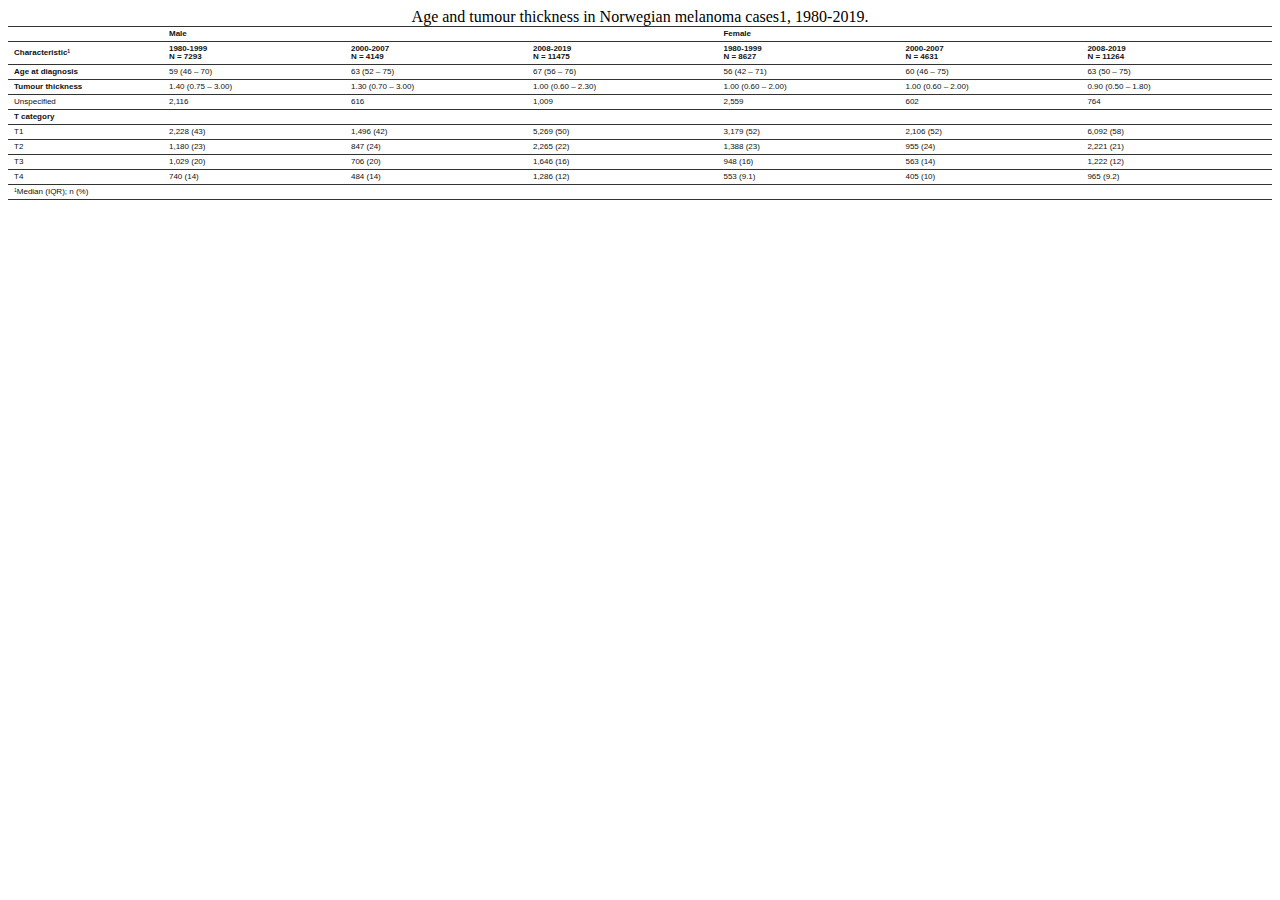
<file: Abstract/file15166183d8c2b.html>
<!DOCTYPE htm><html><head>
<meta http-equiv="Content-Type" content="text/html; charset=utf-8"/>
<meta name="viewport" content="width=device-width, initial-scale=1.0"/>
<title>
x
</title></head>
<body style="background-color:transparent;">
<style>.cl-0b5a5310{font-family:'Arial';font-size:8px;font-weight:bold;font-style:normal;text-decoration:none;color:rgba(17, 17, 17, 1.00);background-color:transparent;}.cl-0b5a5338{font-family:'Arial';font-size:5px;font-weight:bold;font-style:normal;text-decoration:none;color:rgba(17, 17, 17, 1.00);background-color:transparent;position: relative;bottom:2px;}.cl-0b5a5342{font-family:'Arial';font-size:8px;font-weight:normal;font-style:normal;text-decoration:none;color:rgba(17, 17, 17, 1.00);background-color:transparent;}.cl-0b5a534c{font-family:'Arial';font-size:5px;font-weight:normal;font-style:normal;text-decoration:none;color:rgba(17, 17, 17, 1.00);background-color:transparent;position: relative;bottom:2px;}.cl-0b5a7656{margin:0;text-align:left;border-bottom: 0 solid rgba(0, 0, 0, 1.00);border-top: 0 solid rgba(0, 0, 0, 1.00);border-left: 0 solid rgba(0, 0, 0, 1.00);border-right: 0 solid rgba(0, 0, 0, 1.00);padding-bottom:2px;padding-top:2px;padding-left:5px;padding-right:5px;line-height: 1.00;background-color:transparent;}.cl-0b5a7674{margin:0;text-align:left;border-bottom: 0 solid rgba(0, 0, 0, 1.00);border-top: 0 solid rgba(0, 0, 0, 1.00);border-left: 0 solid rgba(0, 0, 0, 1.00);border-right: 0 solid rgba(0, 0, 0, 1.00);padding-bottom:2px;padding-top:2px;padding-left:5px;padding-right:5px;line-height: 1.00;background-color:transparent;}.cl-0b5aadce{width:132px;background-color:transparent;vertical-align: middle;border-bottom: 1.00px solid rgba(51, 51, 51, 1.00);border-top: 0 solid rgba(0, 0, 0, 1.00);border-left: 0 solid rgba(0, 0, 0, 1.00);border-right: 0 solid rgba(0, 0, 0, 1.00);margin-bottom:0;margin-top:0;margin-left:0;margin-right:0;}.cl-0b5aade2{width:126px;background-color:transparent;vertical-align: middle;border-bottom: 1.00px solid rgba(51, 51, 51, 1.00);border-top: 0 solid rgba(0, 0, 0, 1.00);border-left: 0 solid rgba(0, 0, 0, 1.00);border-right: 0 solid rgba(0, 0, 0, 1.00);margin-bottom:0;margin-top:0;margin-left:0;margin-right:0;}.cl-0b5aadec{width:107px;background-color:transparent;vertical-align: top;border-bottom: 1.00px solid rgba(51, 51, 51, 1.00);border-top: 0 solid rgba(0, 0, 0, 1.00);border-left: 0 solid rgba(0, 0, 0, 1.00);border-right: 0 solid rgba(0, 0, 0, 1.00);margin-bottom:0;margin-top:0;margin-left:0;margin-right:0;}.cl-0b5aadf6{width:126px;background-color:transparent;vertical-align: middle;border-bottom: 1.00px solid rgba(51, 51, 51, 1.00);border-top: 1.00px solid rgba(51, 51, 51, 1.00);border-left: 0 solid rgba(0, 0, 0, 1.00);border-right: 0 solid rgba(0, 0, 0, 1.00);margin-bottom:0;margin-top:0;margin-left:0;margin-right:0;}.cl-0b5aae00{width:107px;background-color:transparent;vertical-align: top;border-bottom: 1.00px solid rgba(51, 51, 51, 1.00);border-top: 1.00px solid rgba(51, 51, 51, 1.00);border-left: 0 solid rgba(0, 0, 0, 1.00);border-right: 0 solid rgba(0, 0, 0, 1.00);margin-bottom:0;margin-top:0;margin-left:0;margin-right:0;}.cl-0b5aae0a{width:132px;background-color:transparent;vertical-align: middle;border-bottom: 1.00px solid rgba(51, 51, 51, 1.00);border-top: 1.00px solid rgba(51, 51, 51, 1.00);border-left: 0 solid rgba(0, 0, 0, 1.00);border-right: 0 solid rgba(0, 0, 0, 1.00);margin-bottom:0;margin-top:0;margin-left:0;margin-right:0;}.cl-0b5aae14{width:132px;background-color:transparent;vertical-align: middle;border-bottom: 1.00px solid rgba(51, 51, 51, 1.00);border-top: 1.00px solid rgba(51, 51, 51, 1.00);border-left: 0 solid rgba(0, 0, 0, 1.00);border-right: 0 solid rgba(0, 0, 0, 1.00);margin-bottom:0;margin-top:0;margin-left:0;margin-right:0;}.cl-0b5aae15{width:126px;background-color:transparent;vertical-align: middle;border-bottom: 1.00px solid rgba(51, 51, 51, 1.00);border-top: 1.00px solid rgba(51, 51, 51, 1.00);border-left: 0 solid rgba(0, 0, 0, 1.00);border-right: 0 solid rgba(0, 0, 0, 1.00);margin-bottom:0;margin-top:0;margin-left:0;margin-right:0;}.cl-0b5aae1e{width:107px;background-color:transparent;vertical-align: top;border-bottom: 1.00px solid rgba(51, 51, 51, 1.00);border-top: 1.00px solid rgba(51, 51, 51, 1.00);border-left: 0 solid rgba(0, 0, 0, 1.00);border-right: 0 solid rgba(0, 0, 0, 1.00);margin-bottom:0;margin-top:0;margin-left:0;margin-right:0;}.cl-0b5aae28{width:107px;background-color:transparent;vertical-align: top;border-bottom: 1.00px solid rgba(51, 51, 51, 1.00);border-top: 1.00px solid rgba(51, 51, 51, 1.00);border-left: 0 solid rgba(0, 0, 0, 1.00);border-right: 0 solid rgba(0, 0, 0, 1.00);margin-bottom:0;margin-top:0;margin-left:0;margin-right:0;}.cl-0b5aae32{width:126px;background-color:transparent;vertical-align: middle;border-bottom: 1.00px solid rgba(51, 51, 51, 1.00);border-top: 1.00px solid rgba(51, 51, 51, 1.00);border-left: 0 solid rgba(0, 0, 0, 1.00);border-right: 0 solid rgba(0, 0, 0, 1.00);margin-bottom:0;margin-top:0;margin-left:0;margin-right:0;}.cl-0b5aae3c{width:132px;background-color:transparent;vertical-align: middle;border-bottom: 1.00px solid rgba(51, 51, 51, 1.00);border-top: 1.00px solid rgba(51, 51, 51, 1.00);border-left: 0 solid rgba(0, 0, 0, 1.00);border-right: 0 solid rgba(0, 0, 0, 1.00);margin-bottom:0;margin-top:0;margin-left:0;margin-right:0;}.cl-0b5aae3d{width:126px;background-color:transparent;vertical-align: middle;border-bottom: 1.00px solid rgba(51, 51, 51, 1.00);border-top: 0 solid rgba(0, 0, 0, 1.00);border-left: 0 solid rgba(0, 0, 0, 1.00);border-right: 0 solid rgba(0, 0, 0, 1.00);margin-bottom:0;margin-top:0;margin-left:0;margin-right:0;}.cl-0b5aae46{width:107px;background-color:transparent;vertical-align: middle;border-bottom: 1.00px solid rgba(51, 51, 51, 1.00);border-top: 0 solid rgba(0, 0, 0, 1.00);border-left: 0 solid rgba(0, 0, 0, 1.00);border-right: 0 solid rgba(0, 0, 0, 1.00);margin-bottom:0;margin-top:0;margin-left:0;margin-right:0;}.cl-0b5aae50{width:132px;background-color:transparent;vertical-align: middle;border-bottom: 1.00px solid rgba(51, 51, 51, 1.00);border-top: 0 solid rgba(0, 0, 0, 1.00);border-left: 0 solid rgba(0, 0, 0, 1.00);border-right: 0 solid rgba(0, 0, 0, 1.00);margin-bottom:0;margin-top:0;margin-left:0;margin-right:0;}.cl-0b5aae51{width:107px;background-color:transparent;vertical-align: middle;border-bottom: 1.00px solid rgba(51, 51, 51, 1.00);border-top: 1.00px solid rgba(51, 51, 51, 1.00);border-left: 0 solid rgba(0, 0, 0, 1.00);border-right: 0 solid rgba(0, 0, 0, 1.00);margin-bottom:0;margin-top:0;margin-left:0;margin-right:0;}.cl-0b5aae5a{width:126px;background-color:transparent;vertical-align: middle;border-bottom: 1.00px solid rgba(51, 51, 51, 1.00);border-top: 1.00px solid rgba(51, 51, 51, 1.00);border-left: 0 solid rgba(0, 0, 0, 1.00);border-right: 0 solid rgba(0, 0, 0, 1.00);margin-bottom:0;margin-top:0;margin-left:0;margin-right:0;}.cl-0b5aae64{width:132px;background-color:transparent;vertical-align: middle;border-bottom: 1.00px solid rgba(51, 51, 51, 1.00);border-top: 1.00px solid rgba(51, 51, 51, 1.00);border-left: 0 solid rgba(0, 0, 0, 1.00);border-right: 0 solid rgba(0, 0, 0, 1.00);margin-bottom:0;margin-top:0;margin-left:0;margin-right:0;}.cl-0b5aae6e{width:126px;background-color:transparent;vertical-align: middle;border-bottom: 1.00px solid rgba(51, 51, 51, 1.00);border-top: 1.00px solid rgba(51, 51, 51, 1.00);border-left: 0 solid rgba(0, 0, 0, 1.00);border-right: 0 solid rgba(0, 0, 0, 1.00);margin-bottom:0;margin-top:0;margin-left:0;margin-right:0;}.cl-0b5aae78{width:132px;background-color:transparent;vertical-align: middle;border-bottom: 1.00px solid rgba(51, 51, 51, 1.00);border-top: 1.00px solid rgba(51, 51, 51, 1.00);border-left: 0 solid rgba(0, 0, 0, 1.00);border-right: 0 solid rgba(0, 0, 0, 1.00);margin-bottom:0;margin-top:0;margin-left:0;margin-right:0;}.cl-0b5aae79{width:107px;background-color:transparent;vertical-align: middle;border-bottom: 1.00px solid rgba(51, 51, 51, 1.00);border-top: 1.00px solid rgba(51, 51, 51, 1.00);border-left: 0 solid rgba(0, 0, 0, 1.00);border-right: 0 solid rgba(0, 0, 0, 1.00);margin-bottom:0;margin-top:0;margin-left:0;margin-right:0;}</style><table style='table-layout:auto;border-collapse:collapse;width:100%;'><caption>Age and tumour thickness in Norwegian melanoma cases1, 1980-2019.</caption><thead><tr style="overflow-wrap:break-word;"><td class="cl-0b5aae51"><p class="cl-0b5a7656"><span class="cl-0b5a5310"> </span></p></td><td  colspan="3"class="cl-0b5aae5a"><p class="cl-0b5a7656"><span class="cl-0b5a5310">Male</span></p></td><td  colspan="3"class="cl-0b5aae5a"><p class="cl-0b5a7656"><span class="cl-0b5a5310">Female</span></p></td></tr><tr style="overflow-wrap:break-word;"><td class="cl-0b5aae79"><p class="cl-0b5a7656"><span class="cl-0b5a5310">Characteristic</span><span class="cl-0b5a5338">1</span></p></td><td class="cl-0b5aae6e"><p class="cl-0b5a7656"><span class="cl-0b5a5310">1980-1999<br>N = 7293</span></p></td><td class="cl-0b5aae6e"><p class="cl-0b5a7656"><span class="cl-0b5a5310">2000-2007<br>N = 4149</span></p></td><td class="cl-0b5aae78"><p class="cl-0b5a7656"><span class="cl-0b5a5310">2008-2019<br>N = 11475</span></p></td><td class="cl-0b5aae6e"><p class="cl-0b5a7656"><span class="cl-0b5a5310">1980-1999<br>N = 8627</span></p></td><td class="cl-0b5aae6e"><p class="cl-0b5a7656"><span class="cl-0b5a5310">2000-2007<br>N = 4631</span></p></td><td class="cl-0b5aae78"><p class="cl-0b5a7656"><span class="cl-0b5a5310">2008-2019<br>N = 11264</span></p></td></tr></thead><tbody><tr style="overflow-wrap:break-word;"><td class="cl-0b5aadec"><p class="cl-0b5a7674"><span class="cl-0b5a5310">Age at diagnosis</span></p></td><td class="cl-0b5aade2"><p class="cl-0b5a7656"><span class="cl-0b5a5342">59 (46 – 70)</span></p></td><td class="cl-0b5aade2"><p class="cl-0b5a7656"><span class="cl-0b5a5342">63 (52 – 75)</span></p></td><td class="cl-0b5aadce"><p class="cl-0b5a7656"><span class="cl-0b5a5342">67 (56 – 76)</span></p></td><td class="cl-0b5aade2"><p class="cl-0b5a7656"><span class="cl-0b5a5342">56 (42 – 71)</span></p></td><td class="cl-0b5aade2"><p class="cl-0b5a7656"><span class="cl-0b5a5342">60 (46 – 75)</span></p></td><td class="cl-0b5aadce"><p class="cl-0b5a7656"><span class="cl-0b5a5342">63 (50 – 75)</span></p></td></tr><tr style="overflow-wrap:break-word;"><td class="cl-0b5aae00"><p class="cl-0b5a7674"><span class="cl-0b5a5310">Tumour thickness</span></p></td><td class="cl-0b5aadf6"><p class="cl-0b5a7656"><span class="cl-0b5a5342">1.40 (0.75 – 3.00)</span></p></td><td class="cl-0b5aadf6"><p class="cl-0b5a7656"><span class="cl-0b5a5342">1.30 (0.70 – 3.00)</span></p></td><td class="cl-0b5aae0a"><p class="cl-0b5a7656"><span class="cl-0b5a5342">1.00 (0.60 – 2.30)</span></p></td><td class="cl-0b5aadf6"><p class="cl-0b5a7656"><span class="cl-0b5a5342">1.00 (0.60 – 2.00)</span></p></td><td class="cl-0b5aadf6"><p class="cl-0b5a7656"><span class="cl-0b5a5342">1.00 (0.60 – 2.00)</span></p></td><td class="cl-0b5aae0a"><p class="cl-0b5a7656"><span class="cl-0b5a5342">0.90 (0.50 – 1.80)</span></p></td></tr><tr style="overflow-wrap:break-word;"><td class="cl-0b5aae1e"><p class="cl-0b5a7674"><span class="cl-0b5a5342">Unspecified</span></p></td><td class="cl-0b5aae15"><p class="cl-0b5a7656"><span class="cl-0b5a5342">2,116</span></p></td><td class="cl-0b5aae15"><p class="cl-0b5a7656"><span class="cl-0b5a5342">616</span></p></td><td class="cl-0b5aae14"><p class="cl-0b5a7656"><span class="cl-0b5a5342">1,009</span></p></td><td class="cl-0b5aae15"><p class="cl-0b5a7656"><span class="cl-0b5a5342">2,559</span></p></td><td class="cl-0b5aae15"><p class="cl-0b5a7656"><span class="cl-0b5a5342">602</span></p></td><td class="cl-0b5aae14"><p class="cl-0b5a7656"><span class="cl-0b5a5342">764</span></p></td></tr><tr style="overflow-wrap:break-word;"><td class="cl-0b5aae28"><p class="cl-0b5a7674"><span class="cl-0b5a5310">T category</span></p></td><td class="cl-0b5aae32"><p class="cl-0b5a7656"><span class="cl-0b5a5342"></span></p></td><td class="cl-0b5aae32"><p class="cl-0b5a7656"><span class="cl-0b5a5342"></span></p></td><td class="cl-0b5aae3c"><p class="cl-0b5a7656"><span class="cl-0b5a5342"></span></p></td><td class="cl-0b5aae32"><p class="cl-0b5a7656"><span class="cl-0b5a5342"></span></p></td><td class="cl-0b5aae32"><p class="cl-0b5a7656"><span class="cl-0b5a5342"></span></p></td><td class="cl-0b5aae3c"><p class="cl-0b5a7656"><span class="cl-0b5a5342"></span></p></td></tr><tr style="overflow-wrap:break-word;"><td class="cl-0b5aae00"><p class="cl-0b5a7674"><span class="cl-0b5a5342">T1</span></p></td><td class="cl-0b5aadf6"><p class="cl-0b5a7656"><span class="cl-0b5a5342">2,228 (43)</span></p></td><td class="cl-0b5aadf6"><p class="cl-0b5a7656"><span class="cl-0b5a5342">1,496 (42)</span></p></td><td class="cl-0b5aae0a"><p class="cl-0b5a7656"><span class="cl-0b5a5342">5,269 (50)</span></p></td><td class="cl-0b5aadf6"><p class="cl-0b5a7656"><span class="cl-0b5a5342">3,179 (52)</span></p></td><td class="cl-0b5aadf6"><p class="cl-0b5a7656"><span class="cl-0b5a5342">2,106 (52)</span></p></td><td class="cl-0b5aae0a"><p class="cl-0b5a7656"><span class="cl-0b5a5342">6,092 (58)</span></p></td></tr><tr style="overflow-wrap:break-word;"><td class="cl-0b5aae00"><p class="cl-0b5a7674"><span class="cl-0b5a5342">T2</span></p></td><td class="cl-0b5aadf6"><p class="cl-0b5a7656"><span class="cl-0b5a5342">1,180 (23)</span></p></td><td class="cl-0b5aadf6"><p class="cl-0b5a7656"><span class="cl-0b5a5342">847 (24)</span></p></td><td class="cl-0b5aae0a"><p class="cl-0b5a7656"><span class="cl-0b5a5342">2,265 (22)</span></p></td><td class="cl-0b5aadf6"><p class="cl-0b5a7656"><span class="cl-0b5a5342">1,388 (23)</span></p></td><td class="cl-0b5aadf6"><p class="cl-0b5a7656"><span class="cl-0b5a5342">955 (24)</span></p></td><td class="cl-0b5aae0a"><p class="cl-0b5a7656"><span class="cl-0b5a5342">2,221 (21)</span></p></td></tr><tr style="overflow-wrap:break-word;"><td class="cl-0b5aae00"><p class="cl-0b5a7674"><span class="cl-0b5a5342">T3</span></p></td><td class="cl-0b5aadf6"><p class="cl-0b5a7656"><span class="cl-0b5a5342">1,029 (20)</span></p></td><td class="cl-0b5aadf6"><p class="cl-0b5a7656"><span class="cl-0b5a5342">706 (20)</span></p></td><td class="cl-0b5aae0a"><p class="cl-0b5a7656"><span class="cl-0b5a5342">1,646 (16)</span></p></td><td class="cl-0b5aadf6"><p class="cl-0b5a7656"><span class="cl-0b5a5342">948 (16)</span></p></td><td class="cl-0b5aadf6"><p class="cl-0b5a7656"><span class="cl-0b5a5342">563 (14)</span></p></td><td class="cl-0b5aae0a"><p class="cl-0b5a7656"><span class="cl-0b5a5342">1,222 (12)</span></p></td></tr><tr style="overflow-wrap:break-word;"><td class="cl-0b5aae00"><p class="cl-0b5a7674"><span class="cl-0b5a5342">T4</span></p></td><td class="cl-0b5aadf6"><p class="cl-0b5a7656"><span class="cl-0b5a5342">740 (14)</span></p></td><td class="cl-0b5aadf6"><p class="cl-0b5a7656"><span class="cl-0b5a5342">484 (14)</span></p></td><td class="cl-0b5aae0a"><p class="cl-0b5a7656"><span class="cl-0b5a5342">1,286 (12)</span></p></td><td class="cl-0b5aadf6"><p class="cl-0b5a7656"><span class="cl-0b5a5342">553 (9.1)</span></p></td><td class="cl-0b5aadf6"><p class="cl-0b5a7656"><span class="cl-0b5a5342">405 (10)</span></p></td><td class="cl-0b5aae0a"><p class="cl-0b5a7656"><span class="cl-0b5a5342">965 (9.2)</span></p></td></tr><tr style="overflow-wrap:break-word;"><td  colspan="7"class="cl-0b5aae46"><p class="cl-0b5a7656"><span class="cl-0b5a534c">1</span><span class="cl-0b5a5342">Median (IQR); n (%)</span></p></td></tr></tbody></table>
</body></html>
</file>
